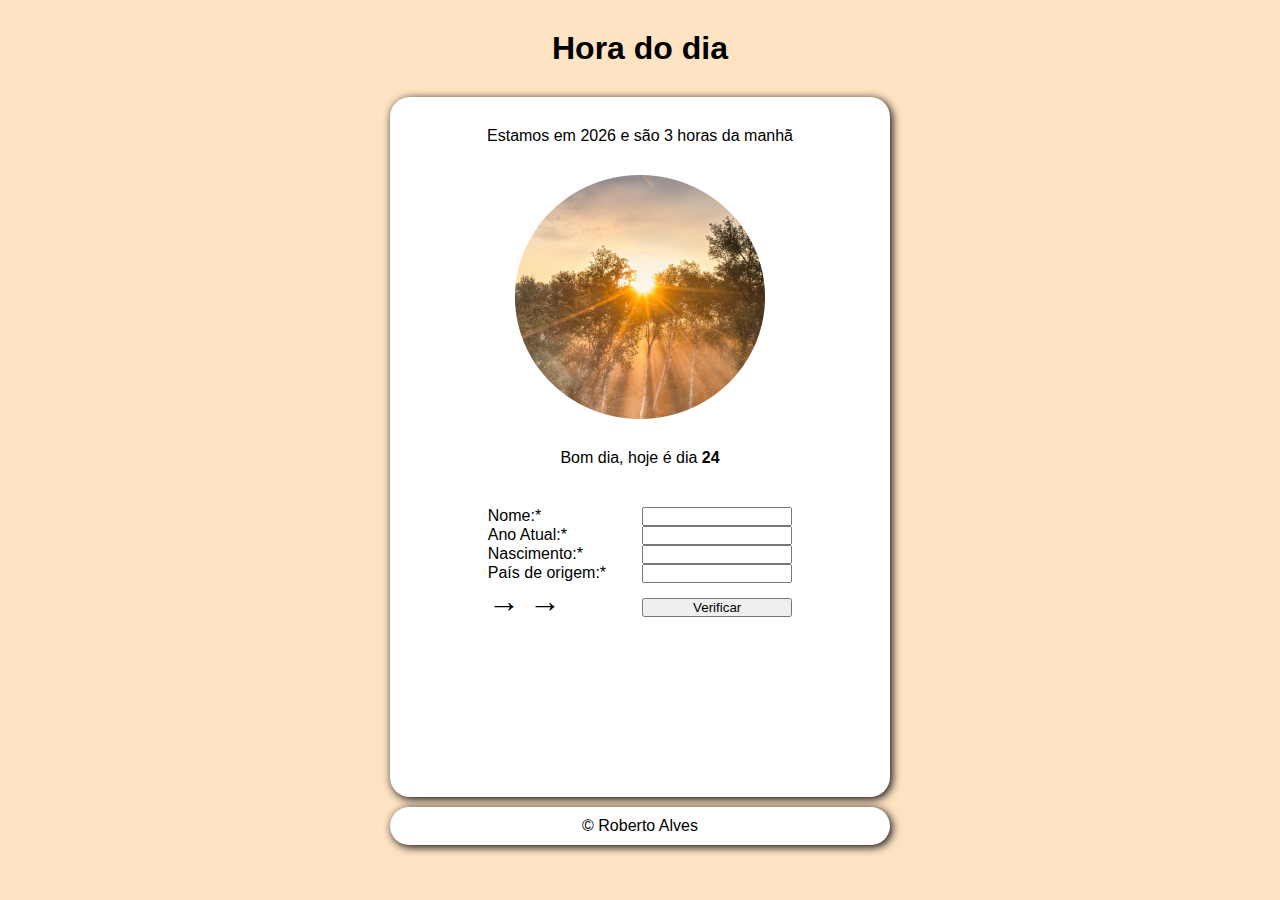
<file: 2024-java-script/index.html>
<!DOCTYPE html>
<html lang="pt-BR">
<head>
    <meta charset="UTF-8">
    <meta name="viewport" content="width=device-width, initial-scale=1.0">
    <title>Java Script</title>
    <link rel="stylesheet" href="../2024-java-script/css.css">
</head>
<body onload="verificar()">

        <header>

            <h1>Hora do dia</h1>

        </header>

        <main id="container">

            <section id="sessao">

                <div id="msg"> texto aqui</div>

                <img id="foto" src="../teste.if/img/manha.png" alt="FOTO MANHÃ">

                <div id="res"> texto aqui</div>


                <form id="formulario" action="" method="get">

                    <label for="inome">Nome:*</label>
                    <input type="text" name="nome" id="inome"> <br>

                    <label for="inum1"> Ano Atual:*</label>
                    <input type="number" name="num1" id="inum1"> <br>

                    <label for="inum2"> Nascimento:*</label>
                    <input type="number" name="num2" id="inum2"> <br>

                    <label for="ipais"> País de origem:*</label>
                    <input type="text" name="pais" id="ipais"> <br>

                    <span>&rarr; &rarr; </span> <input id="botao" type="button" value="Verificar" onclick="clicar()">

                </form>

                <div id="resform"> </div>

            </section>


        </main>

        <footer>&copy; Roberto Alves</footer>

        <script src="../2024-java-script/index.js"></script>
        <script src="../2024-java-script/index2.js"></script>
</body>
</html>
</file>
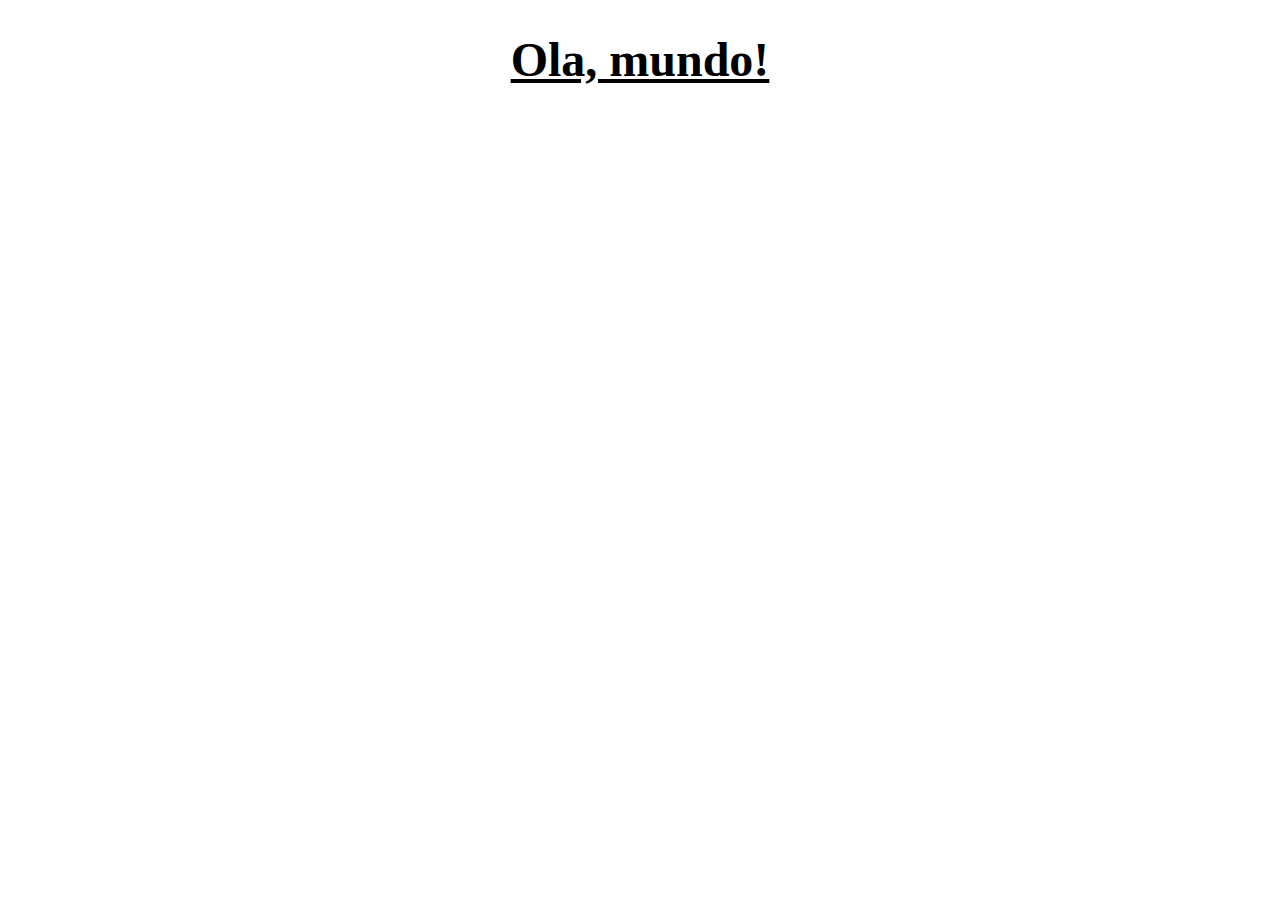
<file: aula04/index.html>
<!DOCTYPE html>
<html lang="pt-br">
<head>
    <meta charset="UTF-8">
    <meta http-equiv="X-UA-Compatible" content="IE=edge">
    <meta name="viewport" content="width=device-width, initial-scale=1.0">
    <title>JAVA</title>
</head>

<style>

    h1 {

        text-align: center;
        font-size: 3em;
        text-decoration: underline;
    }

</style>

<body>

        <h1>Ola, mundo!</h1>
<script src="./index.js"></script>
</body>
</html>
</file>
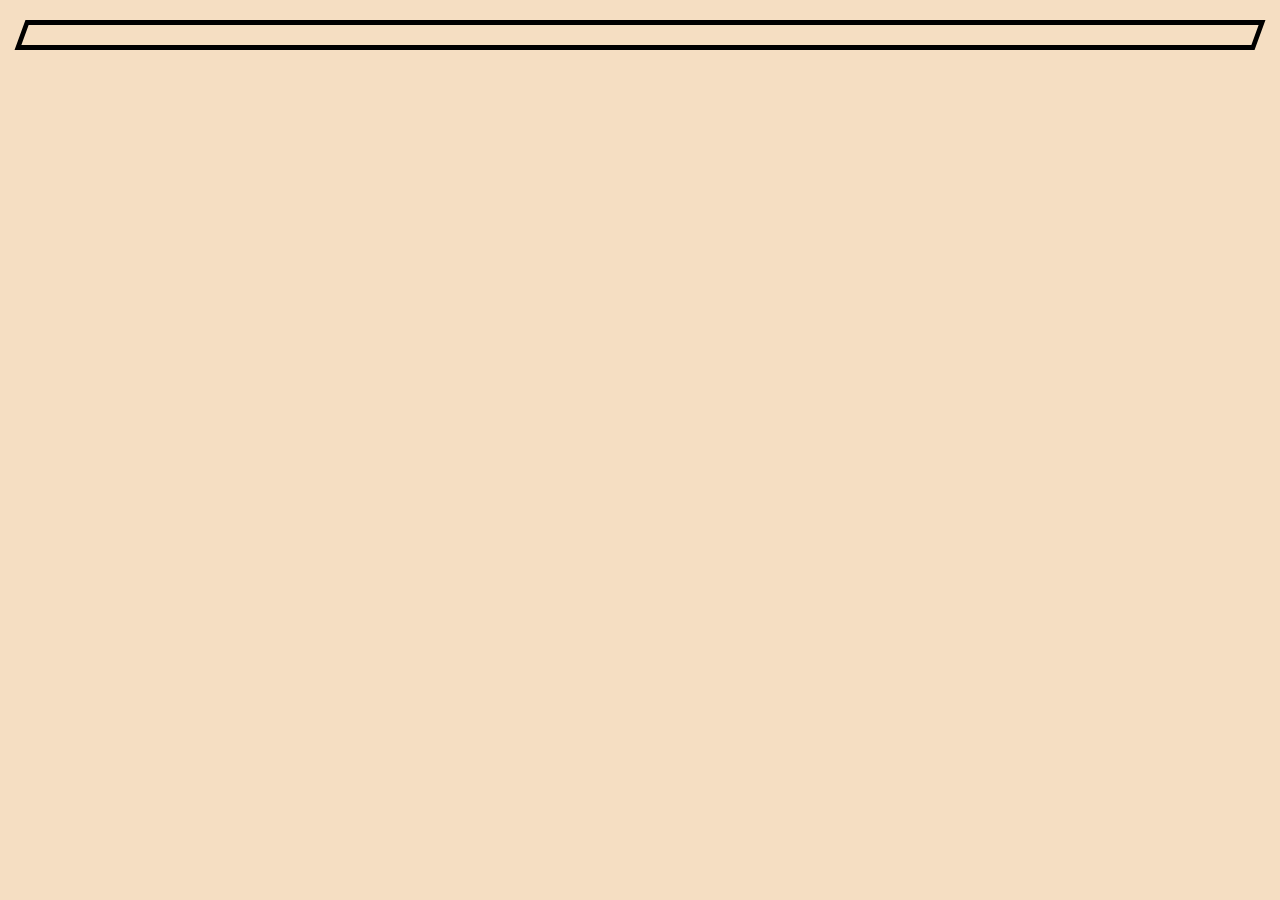
<file: aula06/index.html>
<!DOCTYPE html>
<html lang="pt-br">
<head>
    <meta charset="UTF-8">
    <meta http-equiv="X-UA-Compatible" content="IE=edge">
    <meta name="viewport" content="width=device-width, initial-scale=1.0">
    <title>Java Script</title>
</head>
<style>

    body {

        text-align: center;
        font-size: 3em;
        border: 5px solid black;
        transform: skew(-20deg );
        margin: 20px;
        padding: 10px;
        background-color: rgb(245, 222, 194);
    }

    p {

        transform: skew(20deg);
    }
    
</style>
<body>
    


<body>
        
<script src="./index.js"></script>
</body>
</html>
</file>
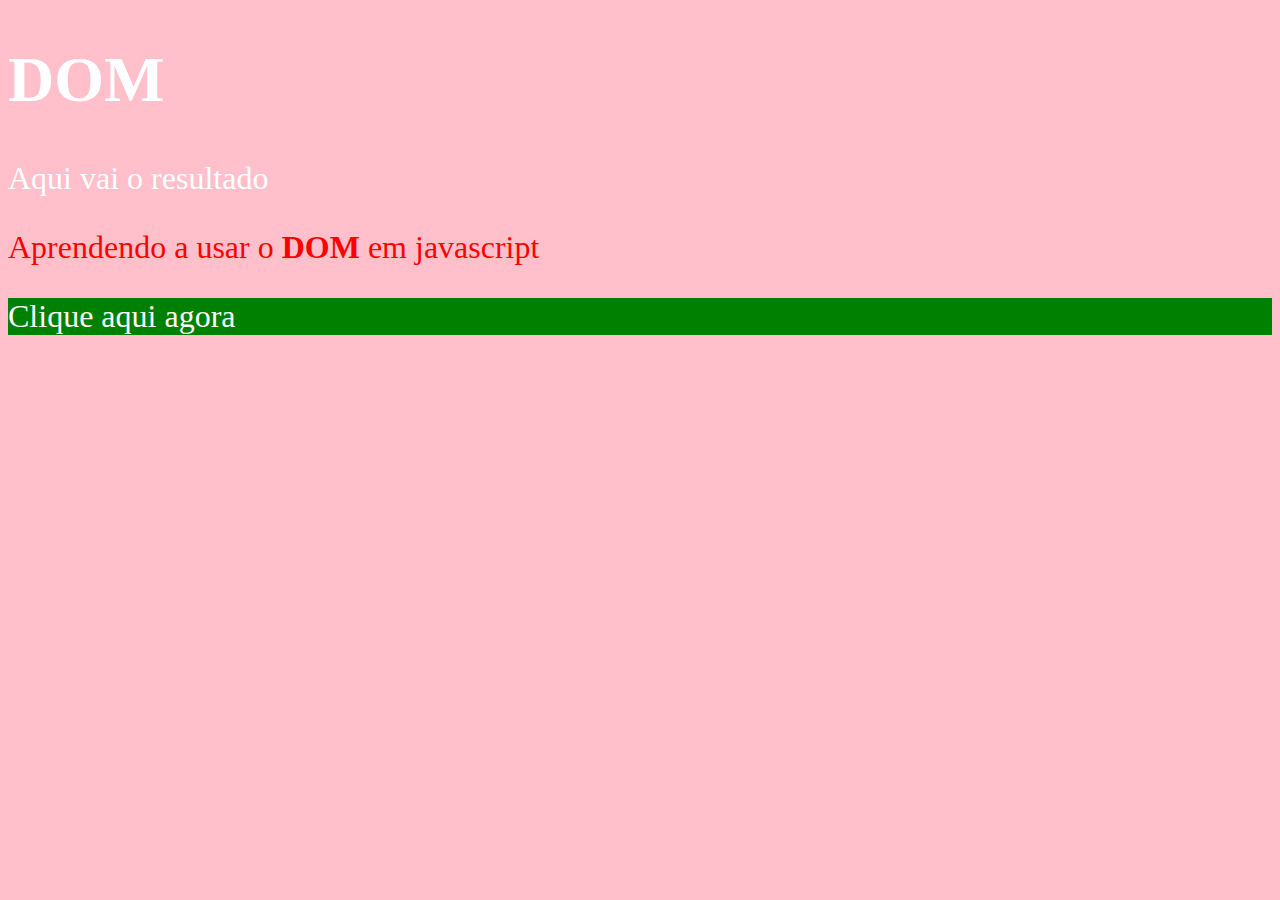
<file: aula07/index.html>
<!DOCTYPE html>
<html lang="pt-br">
<head>
    <meta charset="UTF-8">
    <meta http-equiv="X-UA-Compatible" content="IE=edge">
    <meta name="viewport" content="width=device-width, initial-scale=1.0">
    <title>JAVASCRIPT DOM</title>
    <style>
        body {

            background-color: rgb(68, 125, 199);
            color: white;
            font-size: 2em;
        }
    </style>
</head>
<body>
        <h1>DOM</h1>

        <p>Aqui vai o resultado</p>

        <p>Aprendendo a usar o <strong>DOM</strong> em javascript</p>
        
        <div class="msg">Clique aqui agora</div>

        <script>

            let corpo = document.body
            let p = document.getElementsByTagName('p')[1]
            let d = document.querySelector('div.msg')

            d.style.background = 'green'

            p.style.color = 'red'
            
            corpo.style.background = 'pink'

        </script>
</body>
</html>
</file>
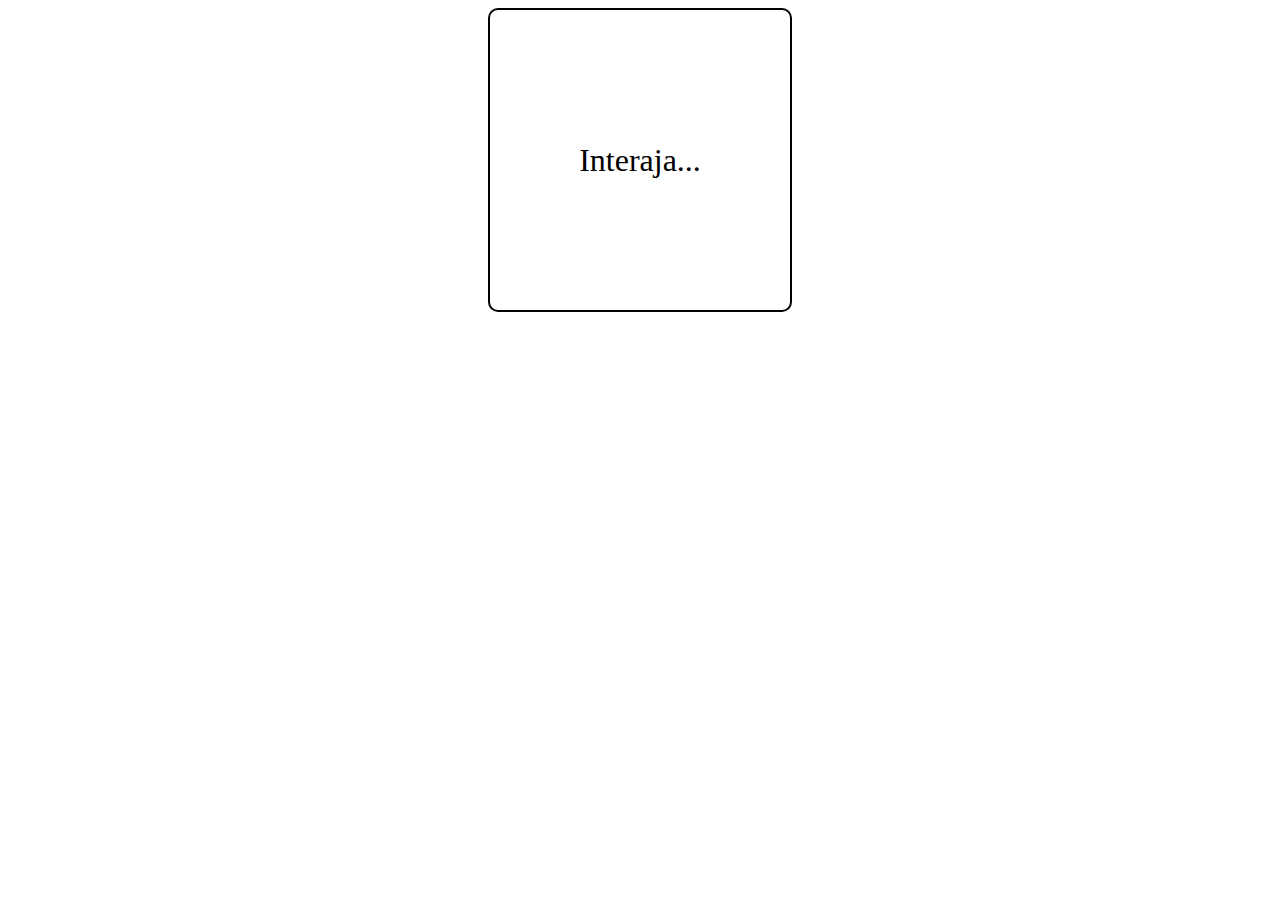
<file: aula10/index.html>
<!DOCTYPE html>
<html lang="pt-br">
<head>
    <meta charset="UTF-8">
    <meta http-equiv="X-UA-Compatible" content="IE=edge">
    <meta name="viewport" content="width=device-width, initial-scale=1.0">
    <title>Eentos DOM</title>
    <style>

        div#area {

            width: 300px;
            height: 300px;
            border: 2px solid black;
            border-radius: 10px;
            line-height: 300px;
            text-align: center;
            margin: auto;
            font-size: 2em;
        }
    </style>
</head>
<body>

    <div id="area">
        Interaja...
    </div>

    <script>
        
        let box = document.querySelector('div#area')

        box.addEventListener('click', clicar)
        box.addEventListener('mouseenter', entrar)
        box.addEventListener('mouseout', sair)


        function clicar() {

            box.innerText = 'Clicou'
            box.style.background = 'red'
        }

        function entrar() {

            box.innerText = 'Entrou'
            box.style.background = 'blue'
        }

        function sair() {

            box.innerText ='Saiu'
            box.style.background = 'black'
            box.style.color = 'white'
        }
    </script>
</body>
</html>
</file>
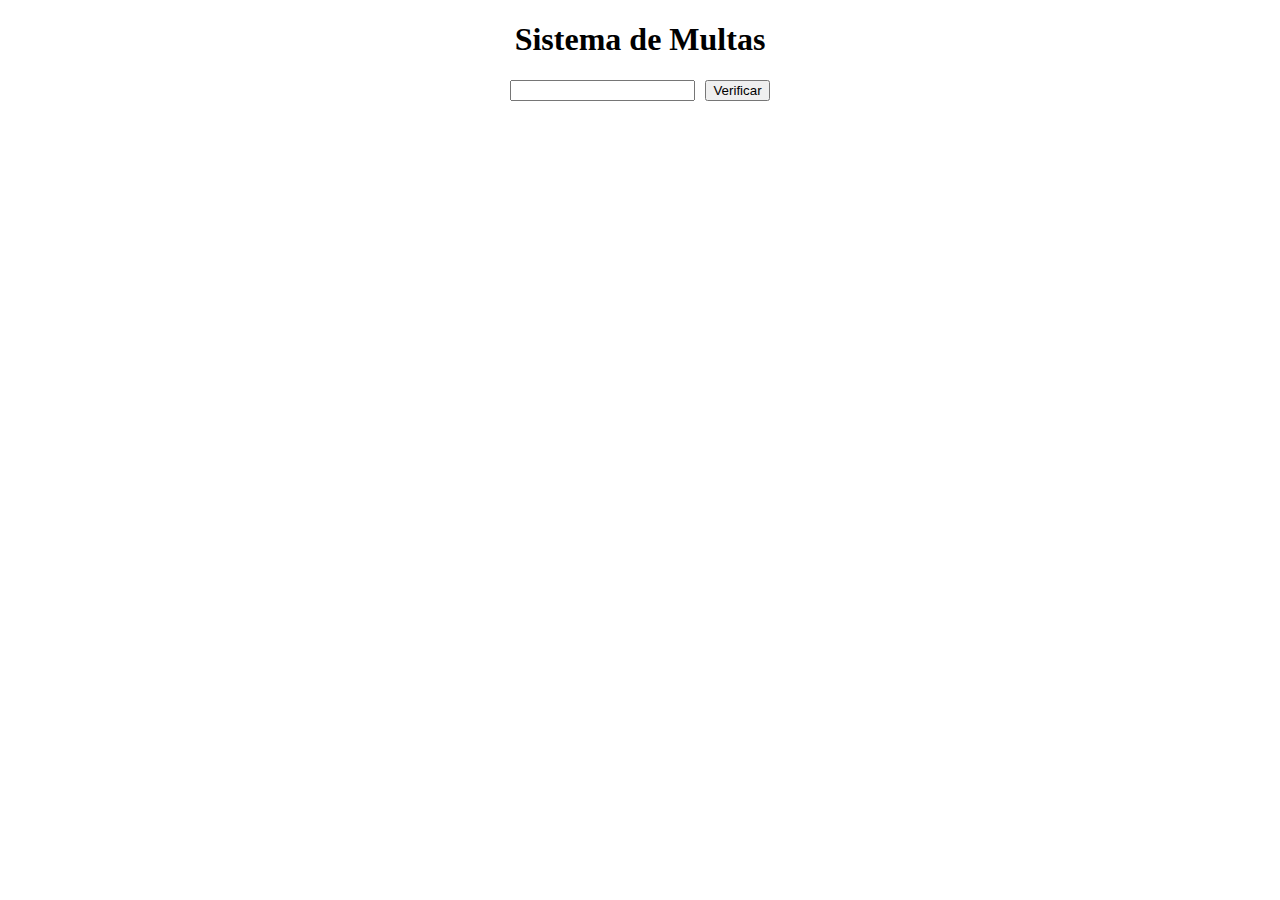
<file: aula11/index.html>
<!DOCTYPE html>
<html lang="pt-BR">
<head>
    <meta charset="UTF-8">
    <meta http-equiv="X-UA-Compatible" content="IE=edge">
    <meta name="viewport" content="width=device-width, initial-scale=1.0">
    <title>CONDIÇÕES</title>

    <style>
        h1 {

            text-align: center;
        }

       form {

        display: flex;
        align-items: center;
        flex-direction: row;
        align-content: center;
        justify-content: center;
        gap: 10px;

        margin-bottom: 20px;

       }

       #res {

        width: 200px;
        height: 200px;
        line-height: 200px;
        text-align: center;
        margin: auto;
       }

    </style>

</head>

<body>


            <h1>Sistema de Multas</h1>

            <form action="" method="get">

                <input type="text" name="txt" id="itxt">

                <input type="button" value="Verificar" onclick="verificar()">

            </form>

            <div id="res"></div>

        <script src="./index.js"></script>
</body>
</html>
</file>
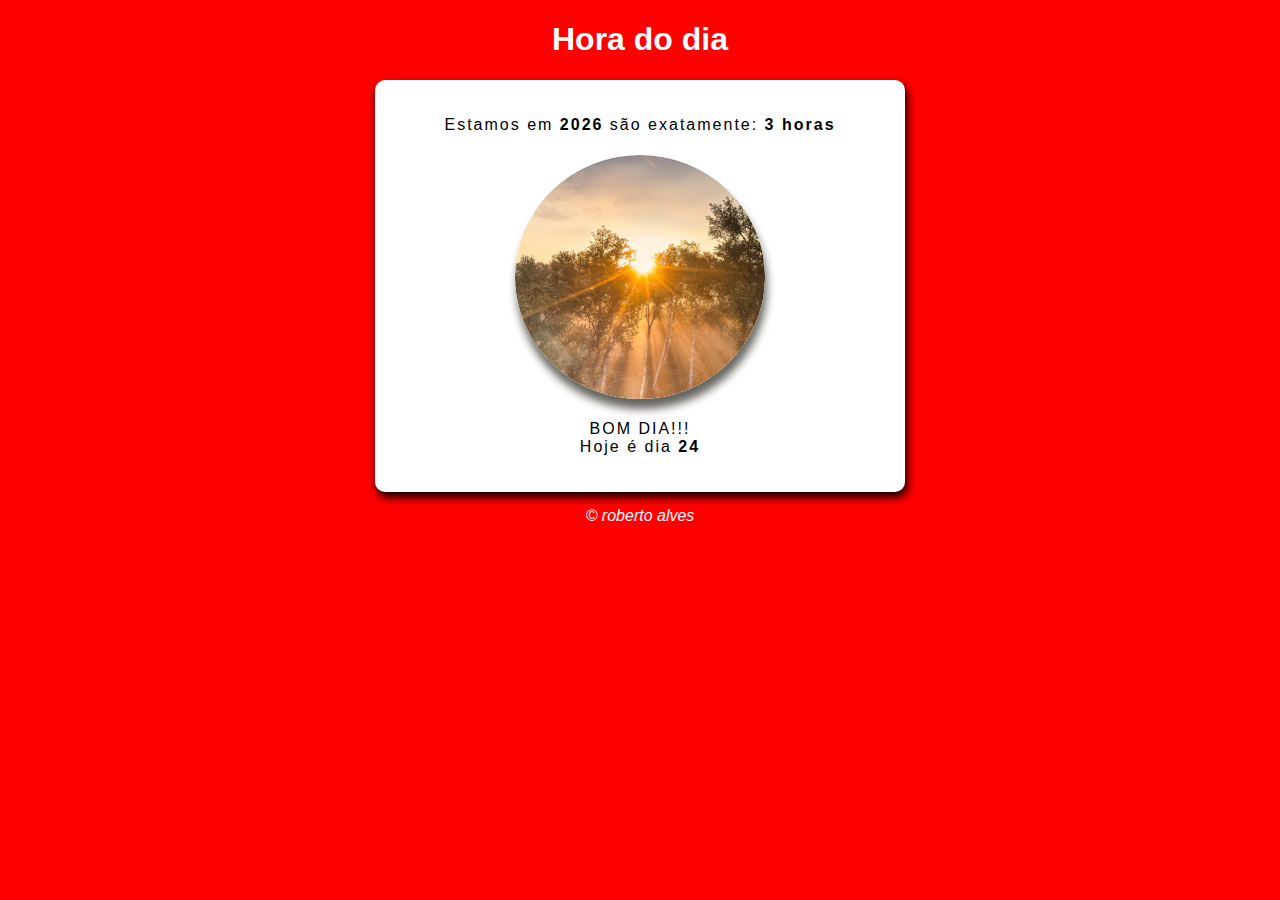
<file: aula12/index.html>
<!DOCTYPE html>
<html lang="pt-BR">
<head>
    <meta charset="UTF-8">
    <meta http-equiv="X-UA-Compatible" content="IE=edge">
    <meta name="viewport" content="width=device-width, initial-scale=1.0">
    <title>JAVASCRIPT</title>
    <link rel="stylesheet" href="style.css">
</head>
<body onload="carregar()">
    
        <header>

            <h1>Hora do dia</h1>

        </header>

        <section id="sessao">

            <div id="msg">

                Aqui vai aparecer a hora

            </div>

            <div id="foto">

                <img id="imagem" src="./img/manha.png" alt="foto Manhã">

            </div>

        </section>

        <footer>&copy; roberto alves</footer>

    <script src="./index.js"></script>

</body>
</html>
</file>
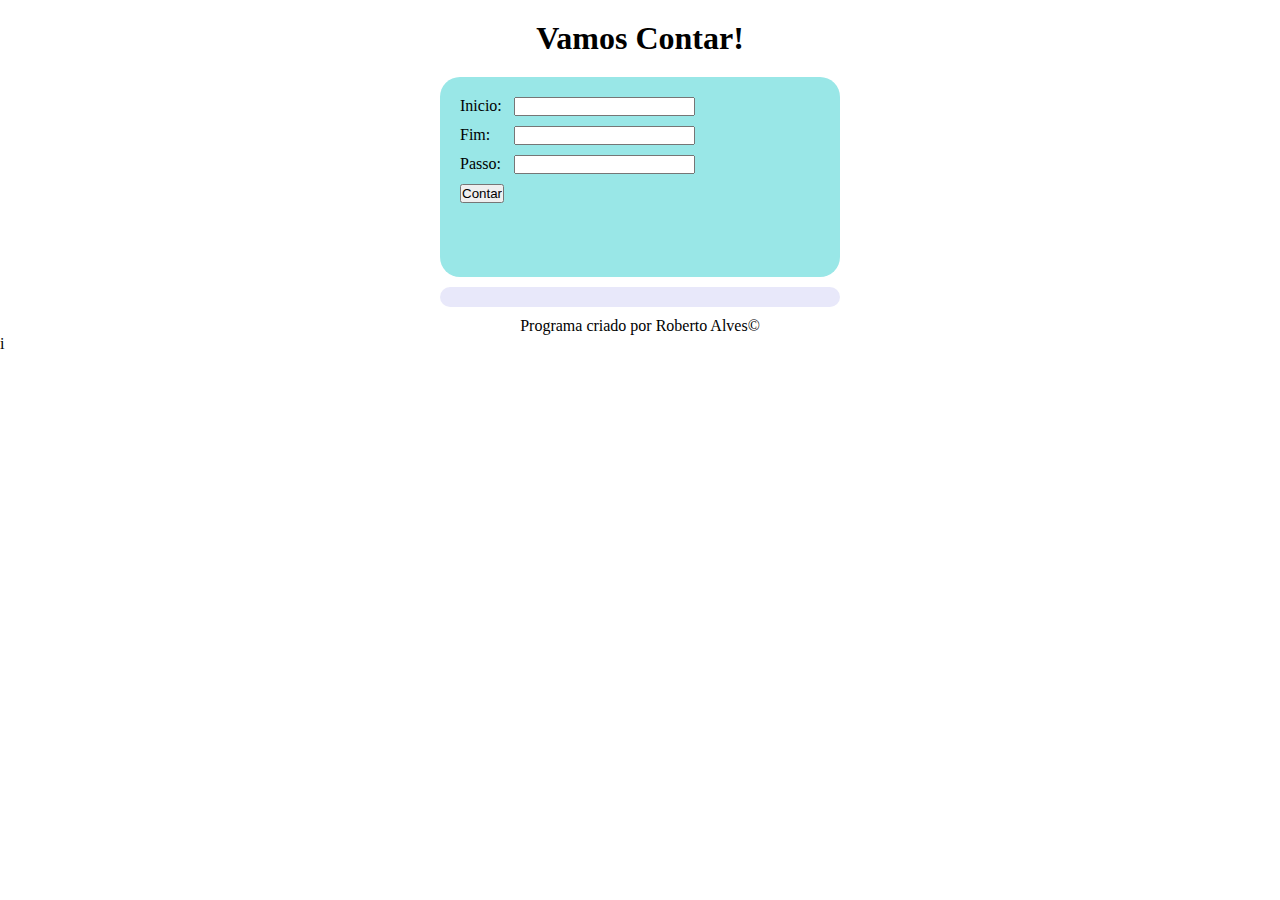
<file: Repetições-JS/index.html>
<!DOCTYPE html>
<html lang="pt-BR">
<head>
    <meta charset="UTF-8">
    <meta name="viewport" content="width=device-width, initial-scale=1.0">
    <title>Repetições</title>
    <link rel="stylesheet" href="style.css">
</head>
<body>

    <header>
        <h1>Vamos Contar!</h1>
    </header>

    <main>

        <section>

            <form action="./index.php" method="get">

                <label for="iini">Inicio: </label>
                <input type="number" name="ini" id="iini">
<br>
                <label for="ifim">Fim: </label>
                <input type="number" name="fim" id="ifim">
<br>
                <label for="ipasso">Passo: </label>
                <input type="number" name="passo" id="ipasso">
<br>
                <input type="button" value="Contar" onclick="contar()">

            </form>

            <div id="res"></div>

        </section>

    </main>

    <footer>
        <p> Programa criado por Roberto Alves&copy;</p>
    </footer>

    <script src="./index.js"></script>i
</body>
</html>
</file>
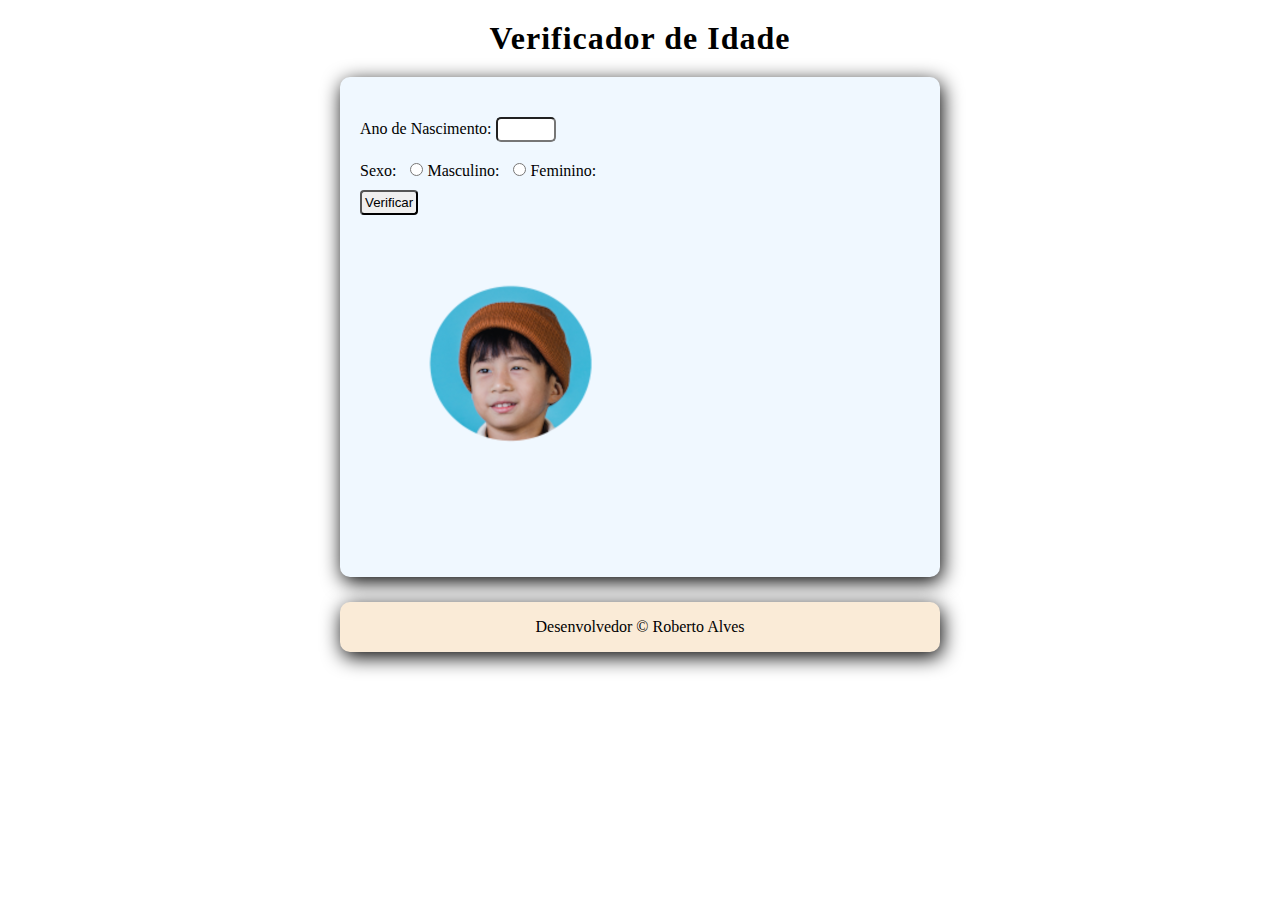
<file: verificador-de-idade/index.html>
<!DOCTYPE html>
<html lang="pt-BR">
<head>
    <meta charset="UTF-8">
    <meta http-equiv="X-UA-Compatible" content="IE=edge">
    <meta name="viewport" content="width=device-width, initial-scale=1.0">
    <title>Verificador de Idade</title>
    <link rel="stylesheet" href="./css/style.css">
</head>
<body>

        <header>
            <h1>Verificador de Idade</h1>
        </header>

        <main>

            <section id="sec">

                <label for="inum">Ano de Nascimento: </label>
                <input type="number" name="num" id="inum"> 

                <br>

                 <label for="isexo">Sexo: </label>
                 <input type="radio" name="sexo" id="isexo">  Masculino:
                 <input type="radio" name="sexo" id="isexo">  Feminino:

                <br>
                <input id="botao" type="button" value="Verificar">

                <div id="res"></div> 

                <img src="./img/crianca-homem.png" alt="">

            </section>

        </main>

        <footer> <p>Desenvolvedor &copy; Roberto Alves</p></footer>

        <script src="./js/index.js"></script>
    
</body>
</html>
</file>
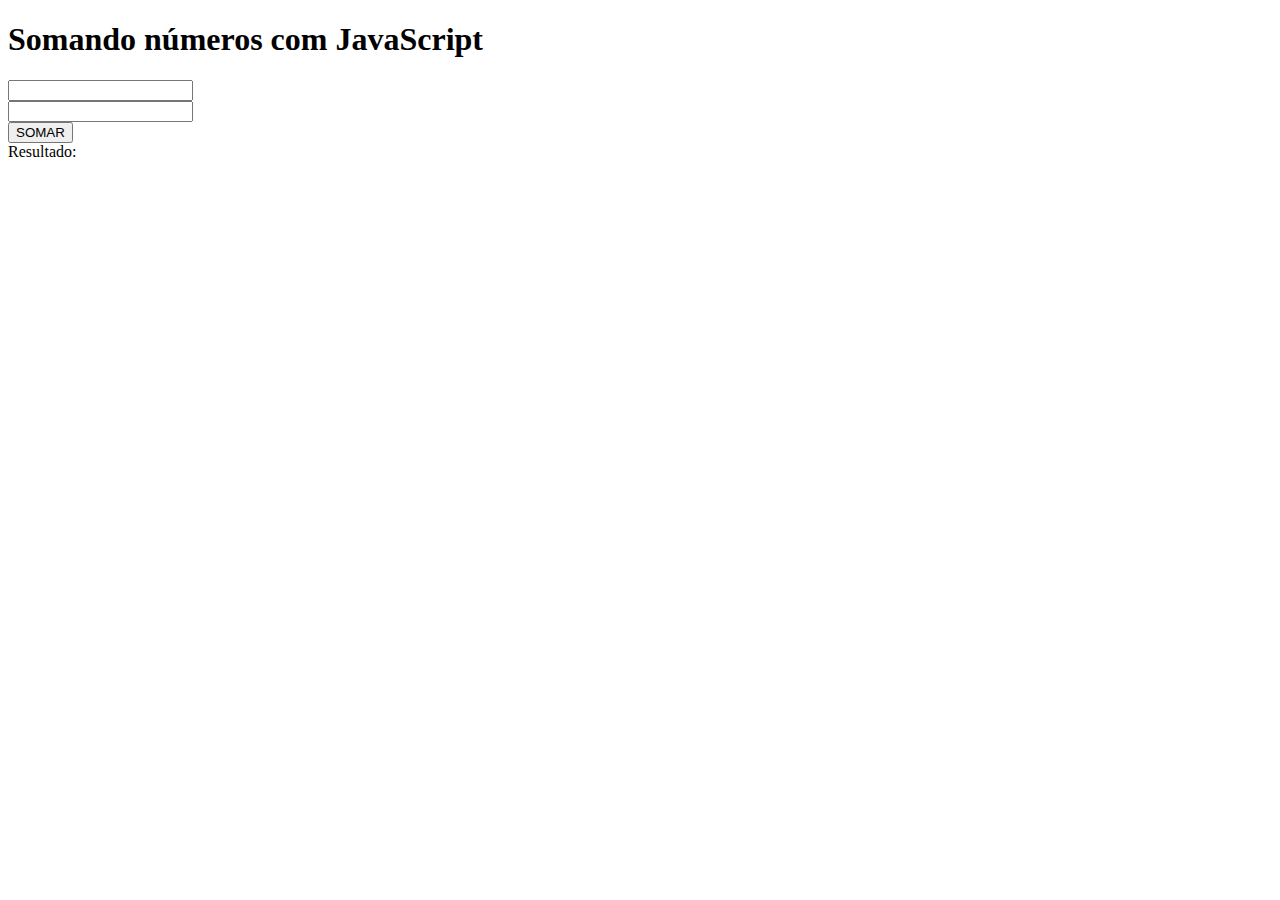
<file: aula10/aula07.html>
<!DOCTYPE html>
<html lang="pt-br">
<head>
    <meta charset="UTF-8">
    <meta http-equiv="X-UA-Compatible" content="IE=edge">
    <meta name="viewport" content="width=device-width, initial-scale=1.0">
    <title>Somando números</title>

    <style>
            
         
        
    </style>
</head>

<body>

    <h1>Somando números com JavaScript</h1>

    <form action="" method="get">

        <input type="number" name="num" id="inum"> <br>
        <input type="number" name="num" id="inum2"> <br>

        <input type="button" value="SOMAR" onclick="somar()">
    </form>
    
    <div id="res"> Resultado:</div>

   <script src="./index.js"></script>
</body>
</html>
</file>
<file: 2024-java-script/css.css>
@charset "UTF-8";

* {

    margin: 0px;
    padding: 0px;
    box-sizing: border-box;
}


body {

    font-family: Arial, Helvetica, sans-serif;
    background-color: bisque;
}

h1 {

    text-align: center;
    padding: 30px;
}

main {

    margin-bottom: 10px;
    
}

#sessao {

    width: 500px;
    height: 700px;
    background-color: white;
    margin: auto;
    padding: 30px;
    border-radius: 20px;
    box-shadow: 2px 2px 10px black;
}

#msg, #res {

    text-align: center;
}

#resform {

    text-align: center;
    
    background-color: white;
    background-size: cover;
    background-position: center, center;
    width: 400px;
    height: 100px;
    line-height: 100px;
    margin: auto;
    border-radius: 20px;
    font-size: 1.3em;
    font-weight: bold;
}

#foto {

    display: block;
    margin: auto;
    padding: 30px;
}

#formulario {

    margin-top: 40px;
    text-align: center;
}

label {

    width: 150px;
    text-align: left;
    display: inline-block;
    
}

input {

    width: 150px;
}

#botao {

    margin-top: 5px;
    margin-left: 16.5%;
    margin-bottom: 20px;
}


span {

    font-size: 2em;
}

footer {

    text-align: center;
    padding: 10px;
    background-color: white;
    width: 500px;
    margin: auto;
    border-radius: 20px;
    box-shadow: 2px 2px 10px black;
}
</file>
<file: aula12/style.css>
@charset "UTF8";

body {

    background-color: rgb(7, 9, 43);
    font-family: Arial, Helvetica, sans-serif;
    font-size: 1em;
}

header {

   text-align: center;
   color: white;

}

section {

    background-color: white;
    border-radius: 10px;
    width: 500px;
    
    padding: 15px;
    margin: auto;
    box-shadow: 2px 5px 10px black;
}

div#msg {

    text-align: center;
}

div#foto {

    display: flex;
    align-content: center;
    justify-content: center;
    align-items: center;
    flex-direction: column;
}

p {

    text-align: center;
    letter-spacing: 2px;
    padding: 5px;
}

img#imagem {

    box-shadow: 2px 10px 9px rgba(15, 13, 4, 0.637);
    border-radius: 50%;
}


footer {

    text-align: center;
    margin-top: 15px;
    font-style: italic;
    color: white;
}
</file>
<file: Repetições-JS/style.css>
@charset "UTF-8";


* {

    margin: 0px;
    padding: 0px;
    box-sizing: border-box;
}

header > h1 {

    text-align: center;
    margin-bottom: 20px;
    margin-top: 20px;
}

form {

    margin: auto;
    background-color: rgb(153, 231, 231);
    width: 400px;
    height: 200px;
    padding: 20px;
    border-radius: 20px;
    margin-bottom: 10px;
}


label {

    width: 50px;
    display: inline-block;
}

input {

    margin-bottom: 10px;
}

#res {

    text-align: center;
    padding: 10px;
    color: red;
    font-weight: bolder;
    width: 400px;
    border-radius: 10px;
    background-color: rgba(162, 162, 235, 0.249);
    margin: auto;
}

footer {
    margin-top: 10px;
    text-align: center;
}
</file>
<file: verificador-de-idade/css/style.css>
@charset "UTF-8";

* {

    margin: 0px;
    padding: 0px;
    box-sizing: border-box;

}


header > h1 {

    text-align: center;
    margin-top: 20px;
    margin-bottom: 20px;
    letter-spacing: 1px;
}


#sec {

    width: 600px;
    height: 500px;
    border: 1px 1px 1px black;
    background-color: aliceblue;
    padding: 20px;
    margin: auto;
    border-radius: 10px;
    box-shadow: 2px 5px 20px black;
}

label {

    width: 150px;
    

}
#isexo {

    margin-left: 10px;
}

#inum {
    margin-top: 20px;
    margin-bottom: 20px;
    padding: 3px;
    width: 60px;
    border-radius: 5px;
}

#botao {

    margin-top: 10px;
    padding: 3px;
    border-radius: 4px;
}

footer {

    margin: auto;
    text-align: center;
    width: 600px;
    height: 50px;
    line-height: 50px;
    background-color: antiquewhite;
    margin-top: 25px;
    border-radius: 10px;
    box-shadow: 2px 5px 20px black;
}
</file>
